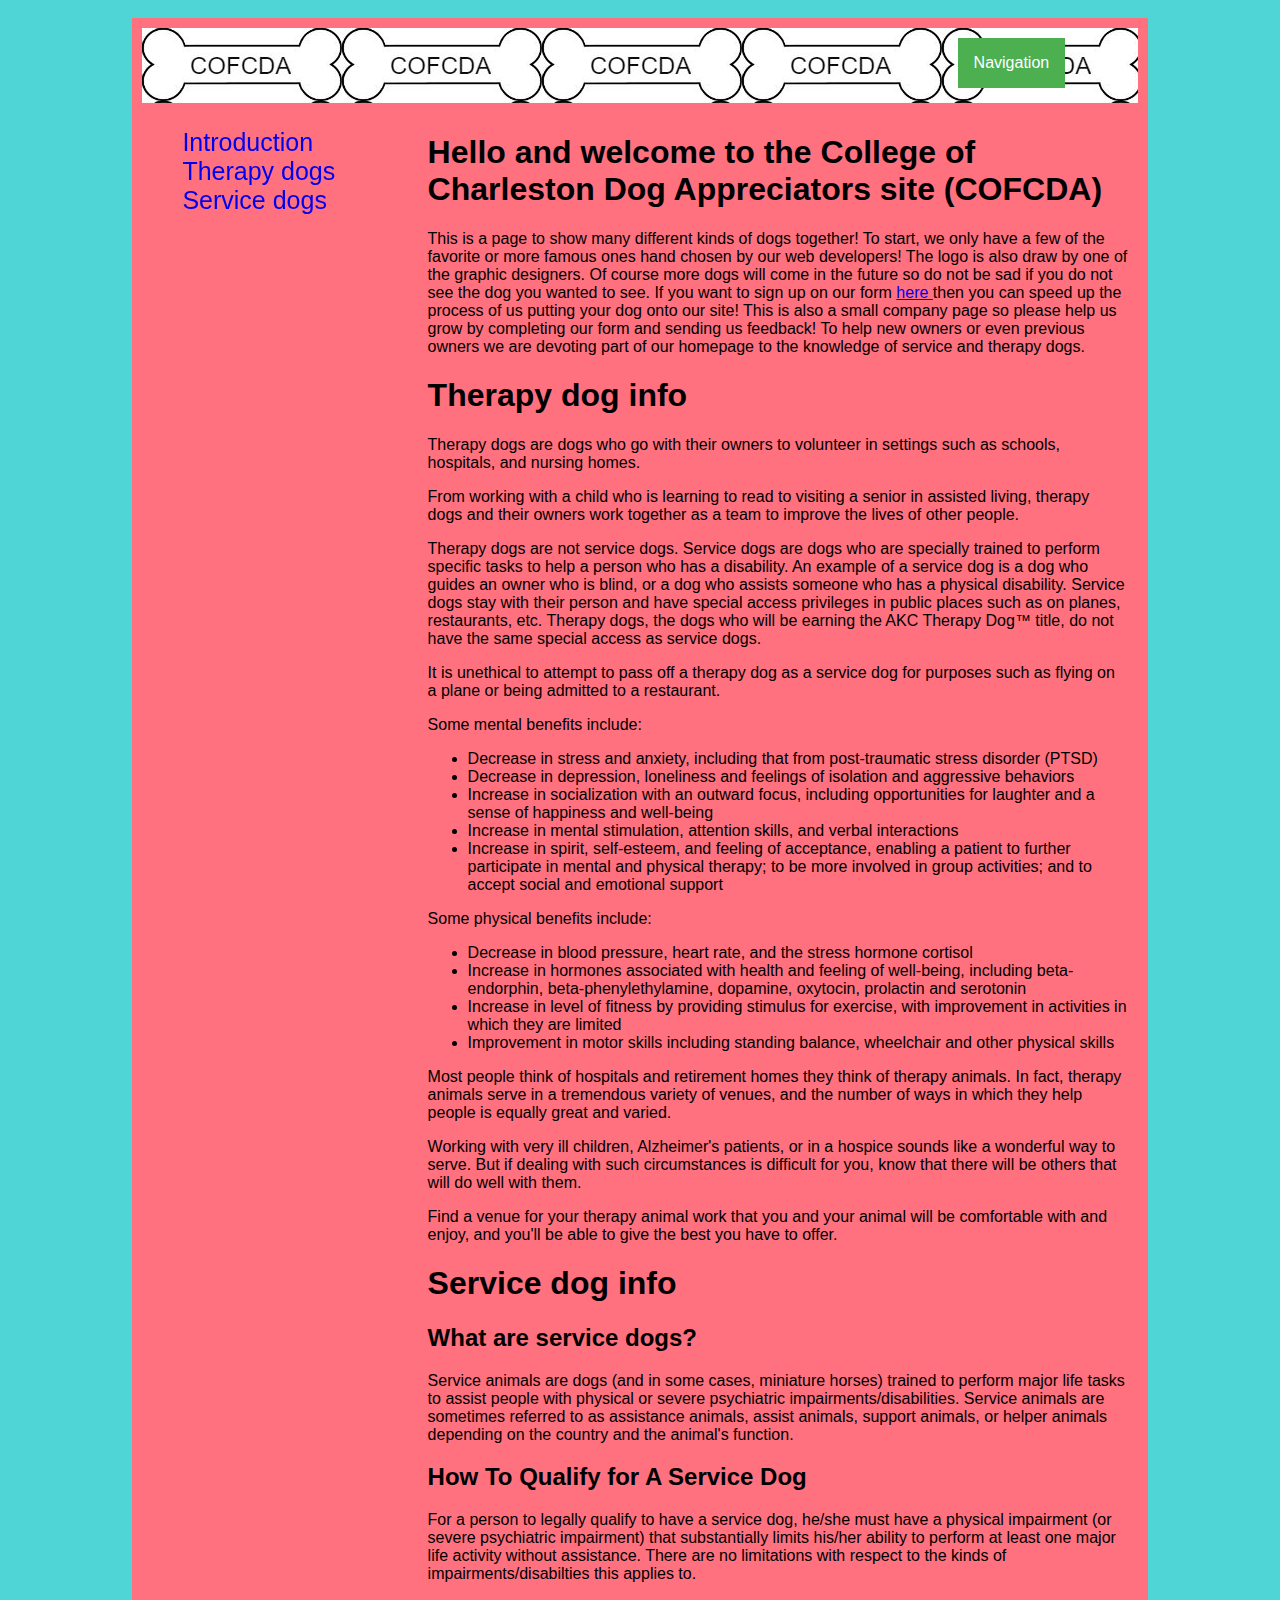
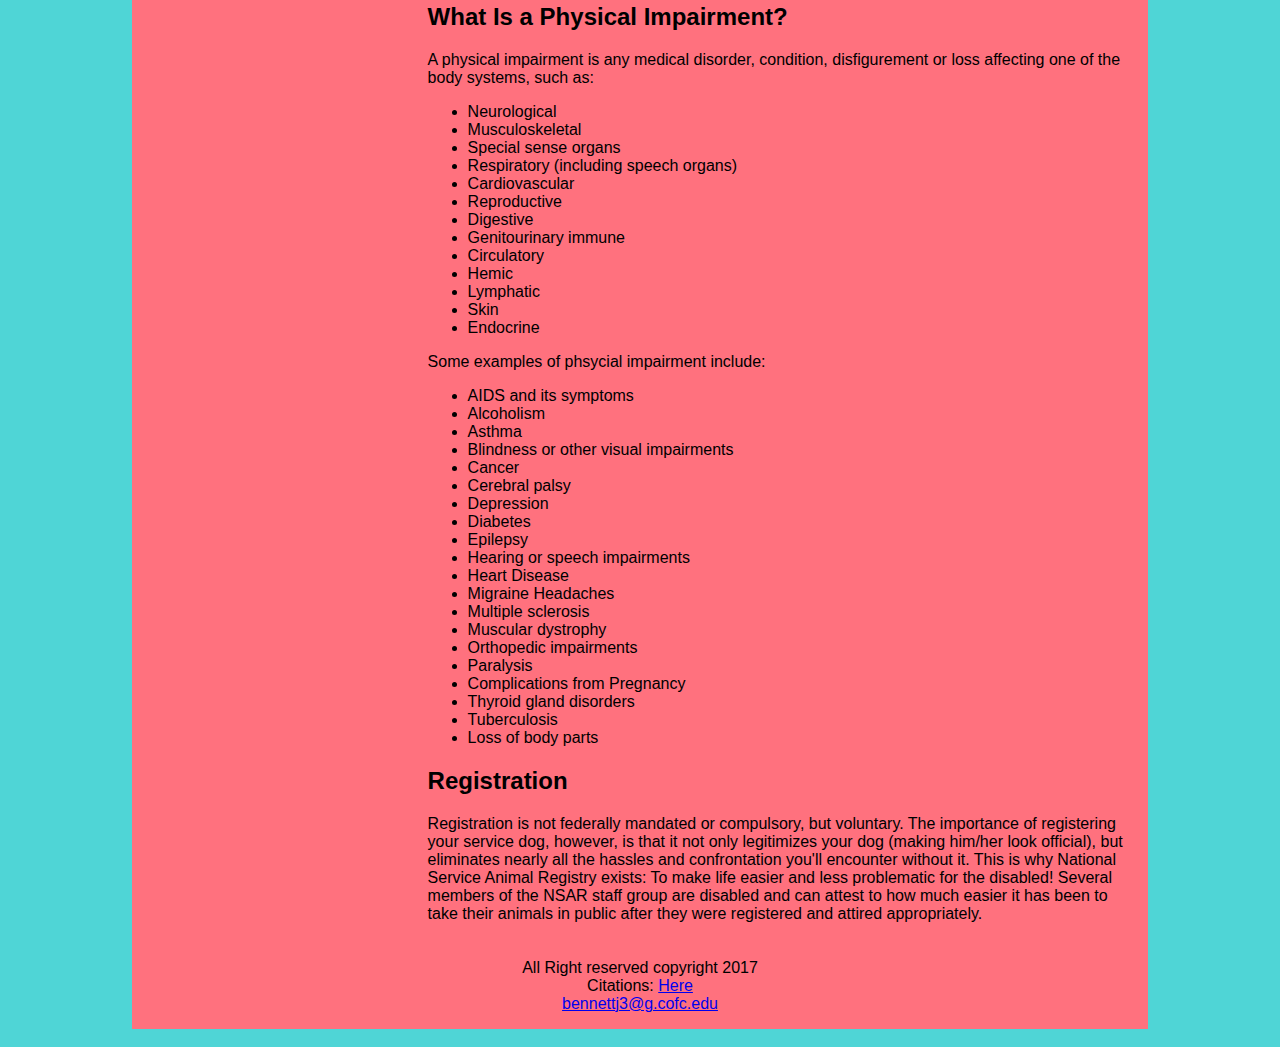
<file: index.html>
<!DOCTYPE html>
<html lang="en">
<head>
<title> Homepage </title>
<meta charset="utf-8">
<meta name="description" content="Various Descriptions of bigger dogs">
<link rel="stylesheet" href="dogProj.css">
</head>
<body>
<div id="indexer">
<header>
	<div id="logo">
	</div>
<nav> 
	<div class="dropdown">
		<button class="dropbtn"> Navigation </button>
			<div class="dropdown-content">
				<div id="home">
					<a href="index.html"> Home </a>
				</div>
				
				<div id="grmShep">
					<a href="grmShep.html"> German shepherds </a>
				</div>
				
				<div id="anatolian">
					<a href="ana.html"> Anatolian Shepherd</a>
				</div>
				
				<div id="greatDane">
					<a href="dane.html"> Great Dane </a>
				</div>

				<div id="husk">
					<a href="husky.html"> Husky </a>
				</div>

				<div id="ausshep">
					<a href="aus.html"> Australian Shepherd </a>
				</div>
				
				<div id="bernese">
					<a href="bernese.html"> Bernese Mountain Dog </a>
				</div>
				
				<a href="subscription.html"> Subscription/Comments page </a>
			</div>
	</div>
</nav>
</header>
<main>
<div id="subMenu">
	<ul>
		<li><a href="#company"> Introduction </a></li>
		<li><a href="#therapy"> Therapy dogs </a></li>
		<li><a href="#service"> Service dogs </a></li>
	</ul>
</div>
<div id="floatCol">
	<div id="company">
	<h1> Hello and welcome to the College of Charleston Dog Appreciators site (COFCDA) </h1>
		<p> This is a page to show many different kinds of dogs together! To start, we only have a few of the favorite or more famous ones hand chosen by our web developers! The logo is also draw by one of the graphic designers.  Of course more dogs will come in the future so do not be sad if you do not see the dog you wanted to see. If you want to sign up on our form <a href="subscription.html"> here </a> then you can speed up the process of us putting your dog onto our site! This is also a small company page so please help us grow by completing our form and sending us feedback! To help new owners or even previous owners we are devoting part of our homepage to the knowledge of service and therapy dogs. </p>
	</div>
	
	<div id="therapy">
		<h1> Therapy dog info </h1>
		<p> Therapy dogs are dogs who go with their owners to volunteer in settings such as schools, hospitals, and nursing homes.</p>

		<p> From working with a child who is learning to read to visiting a senior in assisted living, therapy dogs and their owners work together as a team to improve the lives of other people. </p>

		<p> Therapy dogs are not service dogs. Service dogs are dogs who are specially trained to perform specific tasks to help a person who has a disability. An example of a service dog is a dog who guides an owner who is blind, or a dog who assists someone who has a physical disability. Service dogs stay with their person and have special access privileges in public places such as on planes, restaurants, etc. Therapy dogs, the dogs who will be earning the AKC Therapy Dog™ title, do not have the same special access as service dogs. </p>

		<p> It is unethical to attempt to pass off a therapy dog as a service dog for purposes such as flying on a plane or being admitted to a restaurant. </p>
		
		<p> Some mental benefits include: </p>
			<ul>
				<li> Decrease in stress and anxiety, including that from post-traumatic stress disorder (PTSD)</li>

				 <li> Decrease in depression, loneliness and feelings of isolation and aggressive behaviors </li>

				 <li> Increase in socialization with an outward focus, including opportunities for laughter and a sense of happiness and well-being </li>

				 <li> Increase in mental stimulation, attention skills, and verbal interactions </li>

				 <li> Increase in spirit, self-esteem, and feeling of acceptance, enabling a patient to further participate in mental and physical therapy; to be more involved in group activities; and to accept social and emotional support </li>
			</ul>

		<p> Some physical benefits include: </p>
			<ul>
				 <li> Decrease in blood pressure, heart rate, and the stress hormone cortisol </li>

				 <li> Increase in hormones associated with health and feeling of well-being, including beta-endorphin, beta-phenylethylamine, dopamine, oxytocin, prolactin and serotonin </li>

				 <li> Increase in level of fitness by providing stimulus for exercise, with improvement in activities in which they are limited </li>

				 <li> Improvement in motor skills including standing balance, wheelchair and other physical skills </li>
			</ul>
		<p> Most people think of hospitals and retirement homes they think of therapy animals. In fact, therapy animals serve in a tremendous variety of venues, and the number of ways in which they help people is equally great and varied. </p>

		<p> Working with very ill children, Alzheimer's patients, or in a hospice sounds like a wonderful way to serve. But if dealing with such circumstances is difficult for you, know that there will be others that will do well with them. </p>	

		<p> Find a venue for your therapy animal work that you and your animal will be comfortable with and enjoy, and you'll be able to give the best you have to offer. </p>
	</div>
	
	<div id="service">
		<h1> Service dog info </h1>
			<h2> What are service dogs? </h2>
				<p> Service animals are dogs (and in some cases, miniature horses) trained to perform major life tasks to assist people with physical or severe psychiatric impairments/disabilities. Service animals are sometimes referred to as assistance animals, assist animals, support animals, or helper animals depending on the country and the animal's function. </p>
			<h2> How To Qualify for A Service Dog </h2>
				<p> For a person to legally qualify to have a service dog, he/she must have a physical impairment (or severe psychiatric impairment) that substantially limits his/her ability to perform at least one major life activity without assistance. There are no limitations with respect to the kinds of impairments/disabilties this applies to. </p>
			<h2> What Is a Physical Impairment? </h2>
				<p> A physical impairment is any medical disorder, condition, disfigurement or loss affecting one of the body systems, such as: </p>
					<ul>
						<li> Neurological </li>
						<li> Musculoskeletal </li> 
						<li> Special sense organs </li>
						<li> Respiratory (including speech organs) </li>
						<li> Cardiovascular
						<li> Reproductive 
						<li> Digestive </li> 
						<li> Genitourinary immune </li> 
						<li> Circulatory </li>
						<li> Hemic </li> 
						<li> Lymphatic </li> 
						<li> Skin </li>  
						<li> Endocrine </li>
					</ul>
				<p> Some examples of phsycial impairment include: </p>
					<ul>
						<li> AIDS and its symptoms </li>
						<li> Alcoholism </li>
						<li> Asthma </li>
						<li> Blindness or other visual impairments </li> 
						<li> Cancer </li>
						<li> Cerebral palsy </li>
						<li> Depression </li>
						<li> Diabetes </li>
						<li> Epilepsy </li> 
						<li> Hearing or speech impairments </li> 
						<li> Heart Disease </li> 
						<li> Migraine Headaches </li>
						<li> Multiple sclerosis </li>
						<li> Muscular dystrophy </li> 
						<li> Orthopedic impairments </li> 
						<li>Paralysis </li> 
						<li>Complications from Pregnancy </li>
						<li> Thyroid gland disorders </li> 
						<li> Tuberculosis </li> 
						<li> Loss of body parts </li>
					</ul>
			<h2> Registration </h2>
				<p> Registration is not federally mandated or compulsory, but voluntary. The importance of registering your service dog, however, is that it not only legitimizes your dog (making him/her look official), but eliminates nearly all the hassles and confrontation you'll encounter without it. This is why National Service Animal Registry exists: To make life easier and less problematic for the disabled! Several members of the NSAR staff group are disabled and can attest to how much easier it has been to take their animals in public after they were registered and attired appropriately.</p>
	</div>
</div>
</main>

<footer> All Right reserved copyright 2017 <br>
Citations: <a href="citation.html"> Here </a> <br>
<a href="mailto:bennettj3@g.cofc.edu"> bennettj3@g.cofc.edu </a>
</footer>
</div>
</body>
</html>
</file>
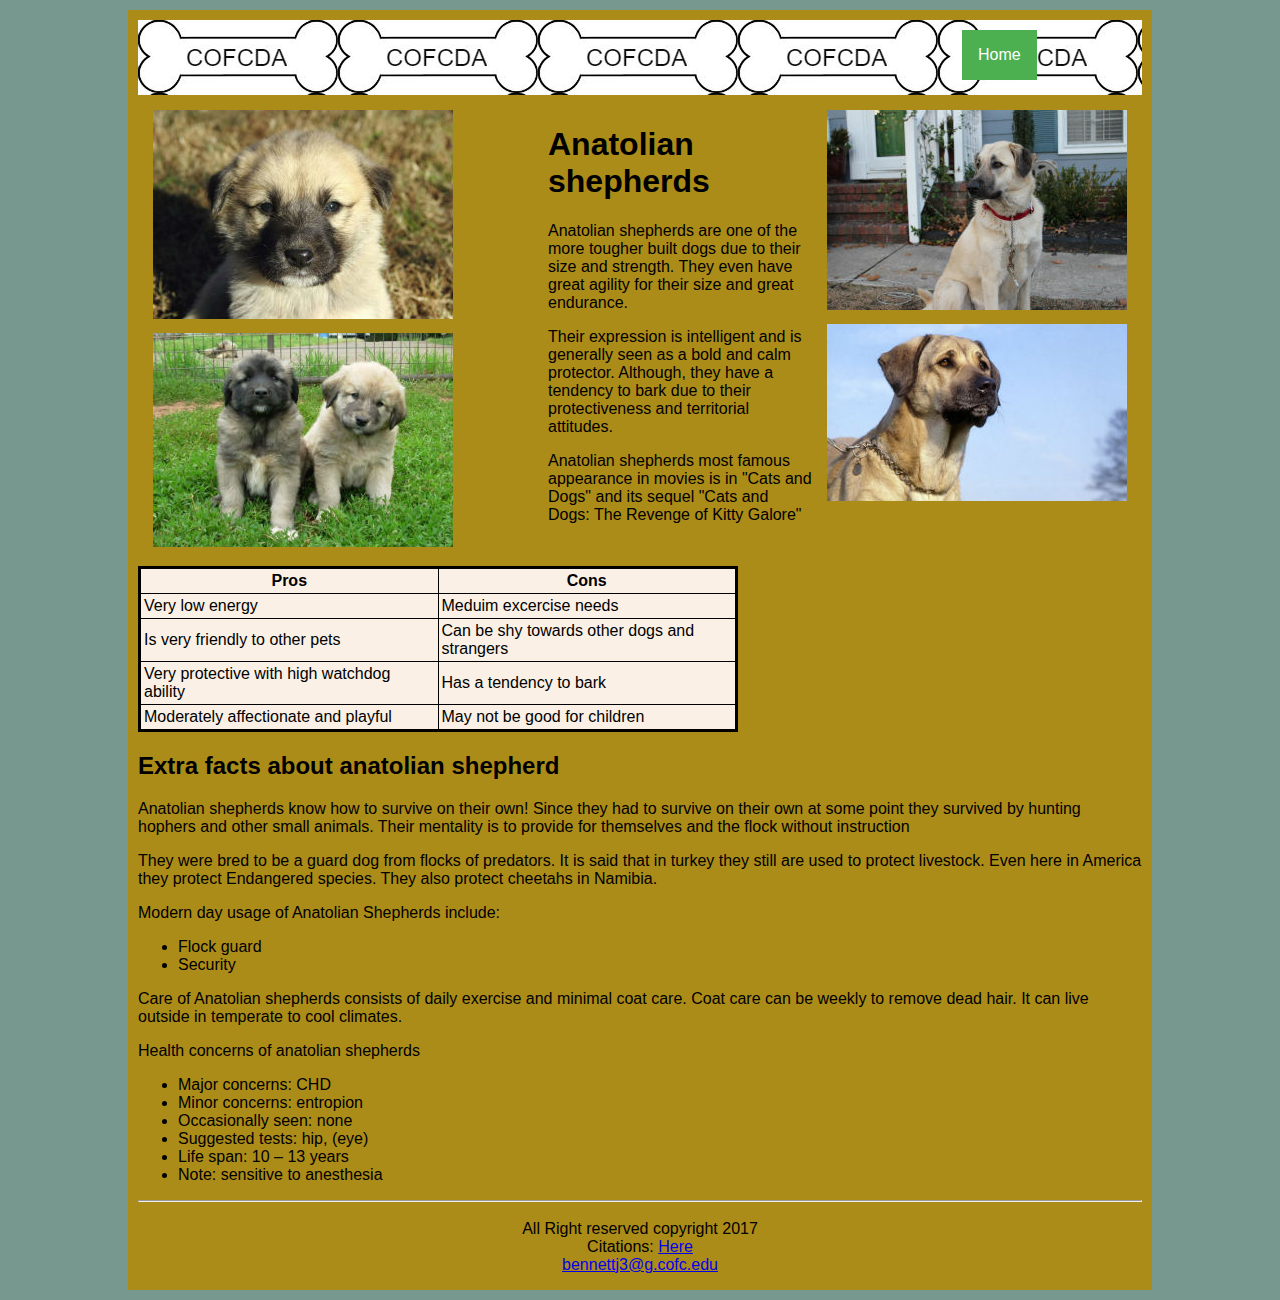
<file: ana.html>
<!DOCTYPE html>
<html lang="en">
<head>
<title> Anatolian Shepherd </title>
<meta charset="utf-8">
<link rel="stylesheet" href="dogProj.css">
</head>
<body id="anabod">
<div id="ana">
<header>
	<div id="logo">
	</div>
<nav> 
	<div class="dropdown">
		<button class="dropbtn"> Home </button>
			<div class="dropdown-content">
				<div id="home">
					<a href="index.html"> Home </a>
				</div>
				
				<div id="grmShep">
					<a href="grmShep.html"> German shepherds </a>
				</div>
				
				<div id="anatolian">
					<a href="ana.html"> Anatolian Shepherd</a>
				</div>
				
				<div id="greatDane">
					<a href="dane.html"> Great Dane </a>
				</div>

				<div id="husk">
					<a href="husky.html"> Husky </a>
				</div>

				<div id="ausshep">
					<a href="aus.html"> Australian Shepherd </a>
				</div>
				
				<div id="bernese">
					<a href="bernese.html"> Bernese Mountain Dog </a>
				</div>
				
				<a href="subscription.html"> Subscription/Comments page </a>
			</div>
	</div>
</nav>
</header>
<main>
<div id="leftCol">
	<a href="http://cdn.akc.org/Marketplace/Breeds/Anatolian_Shepherd_Dog_SERP.jpg" target="_blank">
		<img src="Pictures/anapup1.jpg" alt="First anatolian puppy">
	</a>
	
	<a href="https://s-media-cache-ak0.pinimg.com/736x/99/bf/c8/99bfc82a4ea4c3cee0bbd5625baa83fc.jpg" target="_blank">
		<img src="Pictures/anapup2.jpg" alt="Second anatolian puppy">
	</a>
</div>

<div id="rightCol">
	<a href="https://tythedogguy.com/wp-content/uploads/2015/11/Anatolian-Shepherd-Dog-1024x683.jpg" target="_blank">
		<img src="Pictures/anadog1.jpg" alt="First anatolian shepherd">
	</a>
	
	<a href="https://vetstreet.brightspotcdn.com/dims4/default/36ac057/2147483647/thumbnail/645x380/quality/90/?url=https%3A%2F%2Fvetstreet-brightspot.s3.amazonaws.com%2F05%2Fc61bc0a32d11e087a80050568d634f%2Ffile%2FAnatolian-Shepherd-1-645mk062411.jpg" target="_blank">
		<img src="Pictures/anadog2.jpg" alt="Second anatolian shepherd">
	</a>
</div>

<div id="centerCol">
	<h1> Anatolian shepherds </h1>
		<p> Anatolian shepherds are one of the more tougher built dogs due to their size and strength. They even have great agility for their size and great endurance. </p>
			<p> Their expression is intelligent and is generally seen as a bold and calm protector. Although, they have a tendency to bark due to their protectiveness and territorial attitudes. </p>
				<p> Anatolian shepherds most famous appearance in movies is in "Cats and Dogs" and its sequel "Cats and Dogs: The Revenge of Kitty Galore" </p>
</div>

<table class="ProsAndCons">
	<tr>
		<th> Pros </th>
		<th> Cons </th>
	</tr>
		
	<tr>
		<td> Very low energy </td>
		<td> Meduim excercise needs </td>
	</tr>
	
	<tr>
		<td> Is very friendly to other pets </td>
		<td> Can be shy towards other dogs and strangers </td>
	</tr>
	
	<tr>
		<td> Very protective with high watchdog ability </td>
		<td> Has a tendency to bark </td>
	</tr>
	
	<tr>
		<td> Moderately affectionate and playful </td>
		<td> May not be good for children </td>
	</tr>
</table>

<h2> Extra facts about anatolian shepherd </h2>
	<p> Anatolian shepherds know how to survive on their own! Since they had to survive on their own at some point they survived by hunting hophers and other small animals. Their mentality is to provide for themselves and the flock without instruction </p>
	
	<p> They were bred to be a guard dog from flocks of predators. It is said that in turkey they still are used to protect livestock. Even here in America they protect Endangered species. They also protect cheetahs in Namibia. </p>
	
	<p> Modern day usage of Anatolian Shepherds include: </p>
		<ul>
			<li> Flock guard </li>
			<li> Security </li>
		</ul>
	
	<p> Care of Anatolian shepherds consists of daily exercise and minimal coat care. Coat care can be weekly to remove dead hair. It can live outside in temperate to cool climates. </p>
	
	<p> Health concerns of anatolian shepherds</p>
		<ul>
			<li> Major concerns: CHD </li>
			<li> Minor concerns: entropion </li>
			<li> Occasionally seen: none </li>
			<li> Suggested tests: hip, (eye) </li>
			<li> Life span: 10 – 13 years </li>
			<li> Note: sensitive to anesthesia </li>
		</ul>
</main>
<hr>
<footer> All Right reserved copyright 2017 <br>
Citations: <a href="citation.html"> Here</a> <br>
<a href="mailto:bennettj3@g.cofc.edu"> bennettj3@g.cofc.edu </a>
</footer>
</div>
</body>
</html>
</file>
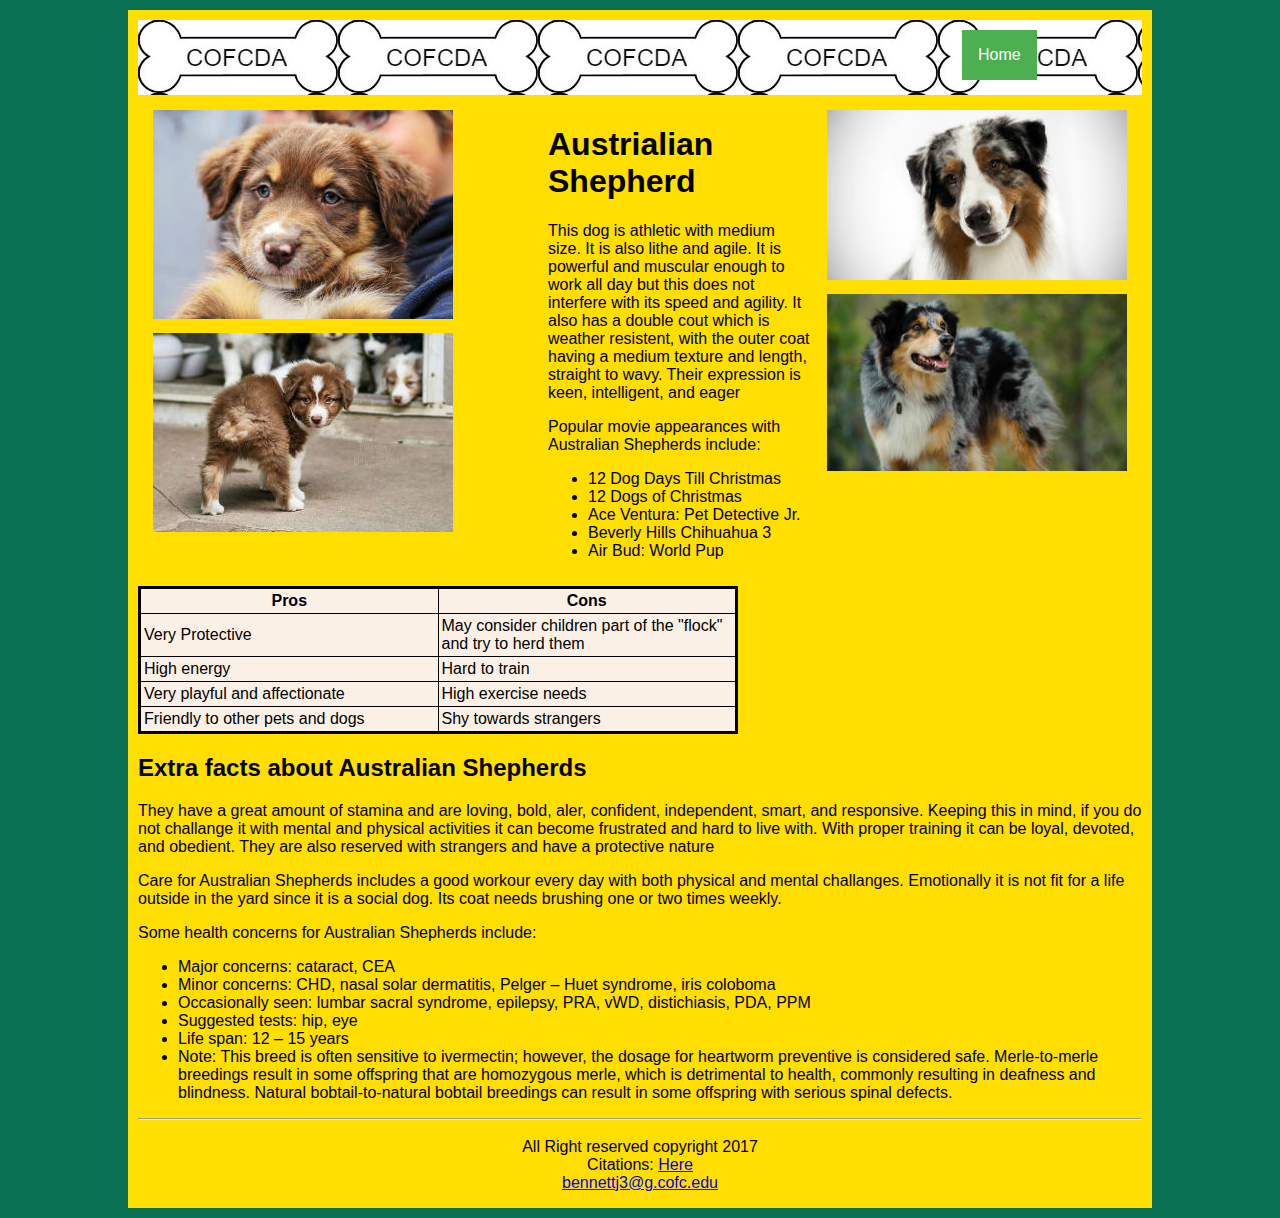
<file: aus.html>
<!DOCTYPE html>
<html lang="en">
<head>
<title> Australian Shepherd </title>
<meta charset="utf-8">
<link rel="stylesheet" href="dogProj.css">
</head>
<body id="ausbod">
<div id="auscom">
<header>
	<div id="logo">
	</div>
<nav> 
	<div class="dropdown">
		<button class="dropbtn"> Home </button>
			<div class="dropdown-content">
				<div id="home">
					<a href="index.html"> Home </a>
				</div>
				
				<div id="grmShep">
					<a href="grmShep.html"> German shepherds </a>
				</div>
				
				<div id="anatolian">
					<a href="ana.html"> Anatolian Shepherd</a>
				</div>
				
				<div id="greatDane">
					<a href="dane.html"> Great Dane </a>
				</div>

				<div id="husk">
					<a href="husky.html"> Husky </a>
				</div>

				<div id="ausshep">
					<a href="aus.html"> Australian Shepherd </a>
				</div>
				
				<div id="bernese">
					<a href="bernese.html"> Bernese Mountain Dog </a>
				</div>
				
				<a href="subscription.html"> Subscription/Comments page </a>
			</div>
	</div>
</nav>
</header>
<main>

<div id="leftCol">
	<a href="http://cdn.akc.org/Marketplace/Breeds/Australian_Shepherd_SERP.jpg" target="_blank">
		<img src="Pictures/auspup1.jpg" alt="cute aus puppy">
	</a>
	
	<a href="https://img.buzzfeed.com/buzzfeed-static/static/2016-11/17/13/campaign_images/buzzfeed-prod-web06/17-reasons-australian-shepherds-are-the-worlds-be-2-29679-1479406891-0_dblbig.jpg" target="_blank">
		<img src="Pictures/auspup2.jpg" alt="second cute aus puppy">
	</a>
</div>

<div id="rightCol">
	<a href="http://static.ddmcdn.com/en-us/apl/breedselector/images/breed-selector/dogs/breeds/australian-shepherd_02_lg.jpg" target="_blank">
		<img src="Pictures/ausdog1.jpg" alt="cute adult aus">
	</a>
	
	<a href="https://vetstreet.brightspotcdn.com/dims4/default/d5e8451/2147483647/thumbnail/645x380/quality/90/?url=https%3A%2F%2Fvetstreet-brightspot.s3.amazonaws.com%2F6b%2F4a%2F95942b2b42269144fc87f33bd93e%2Faustralian-shepherd-ap-kfqkvx-645-x-380.jpg" target="_blank">
		<img src="Pictures/ausdog2.jpg" alt="second adult aus">
	</a>
</div>
<div id="centerCol">
	<h1> Austrialian Shepherd </h1>
		<p> This dog is athletic with medium size. It is also lithe and agile. It is powerful and muscular enough to work all day but this does not interfere with its speed and agility. It also has a double cout which is weather resistent, with the outer coat having a medium texture and length, straight to wavy. Their expression is keen, intelligent, and eager </p>
		
		<p> Popular movie appearances with Australian Shepherds include: </p>
			<ul>
				<li> 12 Dog Days Till Christmas </li>
				<li> 12 Dogs of Christmas </li>
				<li> Ace Ventura: Pet Detective Jr.</li>
				<li> Beverly Hills Chihuahua 3 </li>
				<li> Air Bud: World Pup </li>
			</ul>
</div>
<table class="ProsAndCons">
	<tr>
		<th> Pros </th>
		<th> Cons </th>
	</tr>
		
	<tr>
		<td> Very Protective </td>
		<td> May consider children part of the "flock" and try to herd them </td>
	</tr>
	
	<tr>
		<td> High energy </td>
		<td> Hard to train </td>
	</tr>
	
	<tr>
		<td> Very playful and affectionate </td>
		<td> High exercise needs </td>
	</tr>
	
	<tr>
		<td> Friendly to other pets and dogs </td>
		<td> Shy towards strangers </td>
	</tr>
</table>

<h2> Extra facts about Australian Shepherds </h2>
	<p> They have a great amount of stamina and are loving, bold, aler, confident, independent, smart, and responsive. Keeping this in mind, if you do not challange it with mental and physical activities it can become frustrated and hard to live with. With proper training it can be loyal, devoted, and obedient. They are also reserved with strangers and have a protective nature </p>
	
	<p> Care for Australian Shepherds includes a good workour every day with both physical and mental challanges. Emotionally it is not fit for a life outside in the yard since it is a social dog. Its coat needs brushing one or two times weekly. </p>

	<p> Some health concerns for Australian Shepherds include: </p>
		<ul>
			<li>  Major concerns: cataract, CEA </li>
			<li> Minor concerns: CHD, nasal solar dermatitis, Pelger – Huet syndrome, iris coloboma </li>
			<li> Occasionally seen: lumbar sacral syndrome, epilepsy, PRA, vWD, distichiasis, PDA, PPM </li>
			<li> Suggested tests: hip, eye </li>
			<li> Life span: 12 – 15 years </li>
			<li> Note: This breed is often sensitive to ivermectin; however, the dosage for heartworm preventive is considered safe. Merle-to-merle breedings result in some offspring that are homozygous merle, which is detrimental to health, commonly resulting in deafness and blindness. Natural bobtail-to-natural bobtail breedings can result in some offspring with serious spinal defects. </li>
		</ul>
</main>
<hr>
<footer> All Right reserved copyright 2017 <br>
Citations: <a href="citation.html"> Here </a> <br>
<a href="mailto:bennettj3@g.cofc.edu"> bennettj3@g.cofc.edu </a>
</footer>
</div>
</body>
</html>
</file>
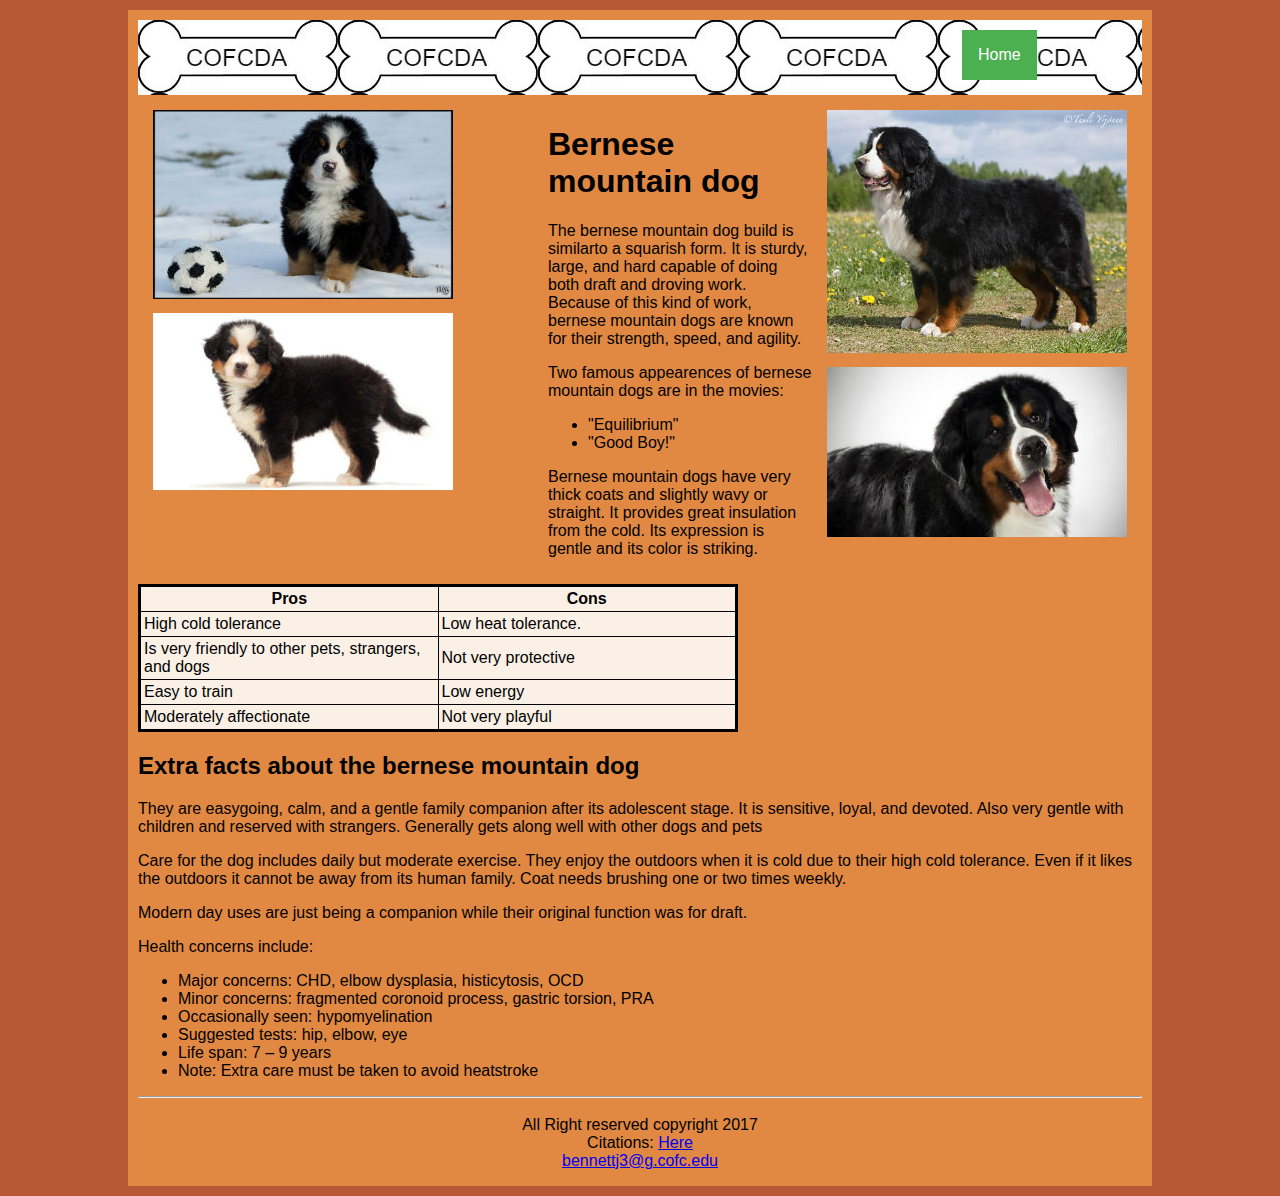
<file: bernese.html>
<!DOCTYPE html>
<html lang="en">
<head>
<title> Bernese Mountain Dog </title>
<meta charset="utf-8">
<link rel="stylesheet" href="dogProj.css">
</head>
<body id="bernbod">
<div id="berncom">
<header>
	<div id="logo">
	</div>
<nav> 
	<div class="dropdown">
		<button class="dropbtn"> Home </button>
			<div class="dropdown-content">
				<div id="home">
					<a href="index.html"> Home </a>
				</div>
				
				<div id="grmShep">
					<a href="grmShep.html"> German shepherds </a>
				</div>
				
				<div id="anatolian">
					<a href="ana.html"> Anatolian Shepherd</a>
				</div>
				
				<div id="greatDane">
					<a href="dane.html"> Great Dane </a>
				</div>

				<div id="husk">
					<a href="husky.html"> Husky </a>
				</div>

				<div id="ausshep">
					<a href="aus.html"> Australian Shepherd </a>
				</div>
				
				<div id="bernese">
					<a href="bernese.html"> Bernese Mountain Dog </a>
				</div>
				
				<a href="subscription.html"> Subscription/Comments page </a>
			</div>
	</div>
</nav>
</header>
<main>
<div id="leftCol">
	<a href="http://bernerwise.com/wp-content/uploads/2014/12/puppystoryfinal.jpg" target="_blank">
		<img src="Pictures/bernpup1.jpg" alt="Tiny bern puppy one">
	</a>
	
	<a href="https://vetstreet.brightspotcdn.com/dims4/default/2b2419f/2147483647/crop/0x0%2B0%2B0/resize/645x380/quality/90/?url=https%3A%2F%2Fvetstreet-brightspot.s3.amazonaws.com%2F14%2F4135309e8d11e0a2380050568d634f%2Ffile%2Fbernese-mountain-dog-5-645mk062411.jpg" target="_blank">
		<img src="Pictures/bernpup2.jpg" alt="Second tiny bern puppy">
	</a>
</div>

<div id="rightCol">
	<a href="https://s-media-cache-ak0.pinimg.com/736x/30/5f/3b/305f3b197cda0671ace7077b6568e05d.jpg" target="_blank">
		<img src="Pictures/berndog1.jpg" alt="Big bernese one">
	</a>

	<a href="https://s-media-cache-ak0.pinimg.com/originals/2c/25/7e/2c257ed29b4780f661f6698bb089236c.jpg" target="_blank">
		<img src="Pictures/berndog2.jpg" alt="Second big bernese">
	</a>
</div>

<div id="centerCol">
		<h1> Bernese mountain dog </h1>
			<p> The bernese mountain dog build is similarto a squarish form. It is sturdy, large, and hard capable of doing both draft and droving work. Because of this kind of work, bernese mountain dogs are known for their strength, speed, and agility. </p>
				<p> Two famous appearences of bernese mountain dogs are in the movies: </p>
					<ul>
						<li> "Equilibrium" </li>
						<li> "Good Boy!" </li>
					</ul>
					
					<p> Bernese mountain dogs have very thick coats and slightly wavy or straight. It provides great insulation from the cold. Its expression is gentle and its color is striking. </p>


</div>

<table class="ProsAndCons">
	<tr>
		<th> Pros </th>
		<th> Cons </th>
	</tr>
		
	<tr>
		<td> High cold tolerance </td>
		<td> Low heat tolerance. </td>
	</tr>
	
	<tr>
		<td> Is very friendly to other pets, strangers, and dogs </td>
		<td> Not very protective </td>
	</tr>
	
	<tr>
		<td> Easy to train </td>
		<td> Low energy </td>
	</tr>
	
	<tr>
		<td> Moderately affectionate </td>
		<td> Not very playful </td>
	</tr>
</table>
<h2> Extra facts about the bernese mountain dog </h2>
	<p> They are easygoing, calm, and a gentle family companion after its adolescent stage. It is sensitive, loyal, and devoted. Also very gentle with children and reserved with strangers. Generally gets along well with other dogs and pets </p>
	
	<p> Care for the dog includes daily but moderate exercise. They enjoy the outdoors when it is cold due to their high cold tolerance. Even if it likes the outdoors it cannot be away from its human family. Coat needs brushing one or two times weekly. </p>
	
	<p> Modern day uses are just being a companion while their original function was for draft. </p>
	<p> Health concerns include: </p>
		<ul>
			<li> Major concerns: CHD, elbow dysplasia, histicytosis, OCD </li> 
			<li> Minor concerns: fragmented coronoid process, gastric torsion, PRA </li>
			<li> Occasionally seen: hypomyelination </li>
			<li> Suggested tests: hip, elbow, eye </li> 
			<li> Life span: 7 – 9 years </li>
			<li> Note: Extra care must be taken to avoid heatstroke </li>
		</ul>
</main>
<hr>
<footer> All Right reserved copyright 2017 <br>
Citations: <a href="citation.html"> Here </a> <br>
<a href="mailto:bennettj3@g.cofc.edu"> bennettj3@g.cofc.edu </a>
</footer>
</div>
</body>
</html>
</file>
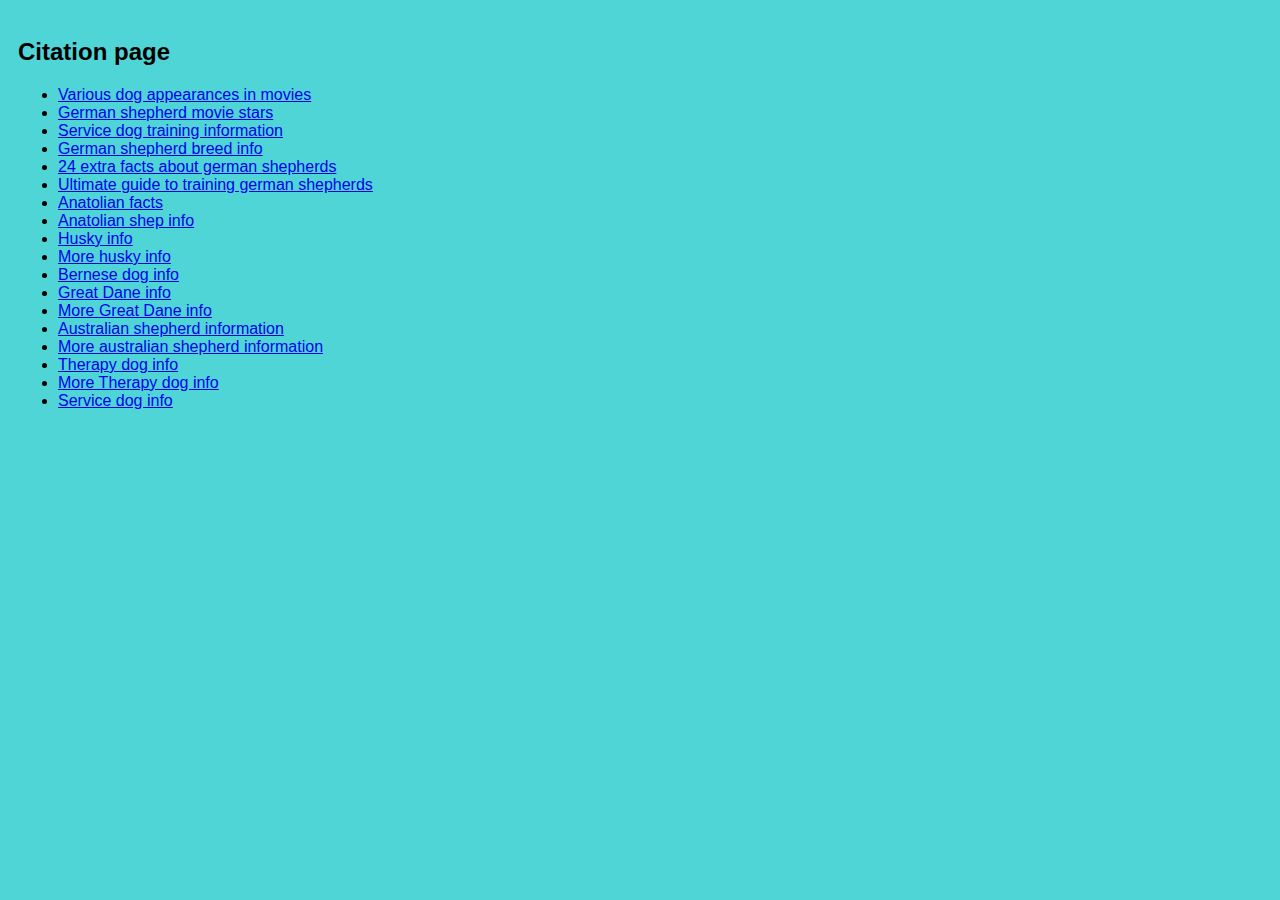
<file: citation.html>
<!DOCTYPE html>
<html lang="en">
<head>
<title> Citation page </title>
<meta charset="utf-8">
<link rel="stylesheet" href="dogProj.css">
</head>
<body>
<main>
<h2> Citation page </h2>
	<ul>
		<li><a href="http://www.reeldogs.com/movie-lists/" target="_blank"> Various dog appearances in movies </a></li>
		
		<li><a href="https://germanshepherd101.com/movies-featuring-german-shepherds/" target="_blank"> German shepherd movie stars </a></li>
		
		<li><a href="https://www.masterdog-training.com/training-a-dog/special/k9-police-dog-training/" target="_blank"> Service dog training information </a></li>
		
		<li><a href="http://www.animalplanet.com/breed-selector/dog-breeds/herding/german-shepherd-dog.html?_ga=1.233812830.1736683999.1482456733" target="_blank"> German shepherd breed info </a></li>
		
		<li><a href="https://germanshepherd101.com/german-shepherd-facts/" target="_blank"> 24 extra facts about german shepherds </a></li>
		
		<li><a href="https://germanshepherd101.com/german-shepherd-training/" target="_blank"> Ultimate guide to training german shepherds </a></li>
		
		<li><a href="http://www.akc.org/content/entertainment/articles/8-facts-about-the-anatolian-shepherd-dog/" target="_blank"> Anatolian facts </a> </li>
		
		<li><a href="http://www.animalplanet.com/breed-selector/dog-breeds/working/anatolian-shepherd.html?_ga=1.32880382.1736683999.1482456733" target="_blank"> Anatolian shep info </a></li>
		
		<li><a href="http://dogs.petbreeds.com/l/142/Siberian-Husky" target="_blank"> Husky info </a></li>
		
		<li><a href="http://www.animalplanet.com/breed-selector/dog-breeds/working/siberian-husky.html?_ga=1.175626722.1736683999.1482456733" target="_blank"> More husky info </a></li>
		
		<li><a href="http://www.animalplanet.com/breed-selector/dog-breeds/working/bernese-mountain-dog.html?_ga=1.204378704.1736683999.1482456733" target="_blank"> Bernese dog info </a></li>
		
		<li><a href="http://www.animalplanet.com/breed-selector/dog-breeds/working/great-dane.html?_ga=1.233812830.1736683999.1482456733" target="_blank"> Great Dane info </a></li>
		
		<li><a href="http://www.dogguide.net/blog/2008/01/10-surprising-facts-about-the-great-dane/" target="_blank"> More Great Dane info </a></li>
		
		<li><a href="http://www.reeldogs.com/australian-shepherd/" target="_blank"> Australian shepherd information </a></li>
		
		<li><a href="http://www.animalplanet.com/breed-selector/dog-breeds/herding/australian-shepherd.html?_ga=1.209174226.1736683999.1482456733" target="_blank"> More australian shepherd information </a></li>
		
		<li><a href="http://www.akc.org/dog-owners/training/akc-therapy-dog-program/" target="_blank"> Therapy dog info </a></li>
		
		<li><a href="http://www.therapydoginfo.net/"> More Therapy dog info </a></li>
		
		<li><a href="https://www.nsarco.com/service-animal-info.html"> Service dog info </a></li>
	</ul>
</main>
<footer>
</footer>
</body>
</html>
</file>
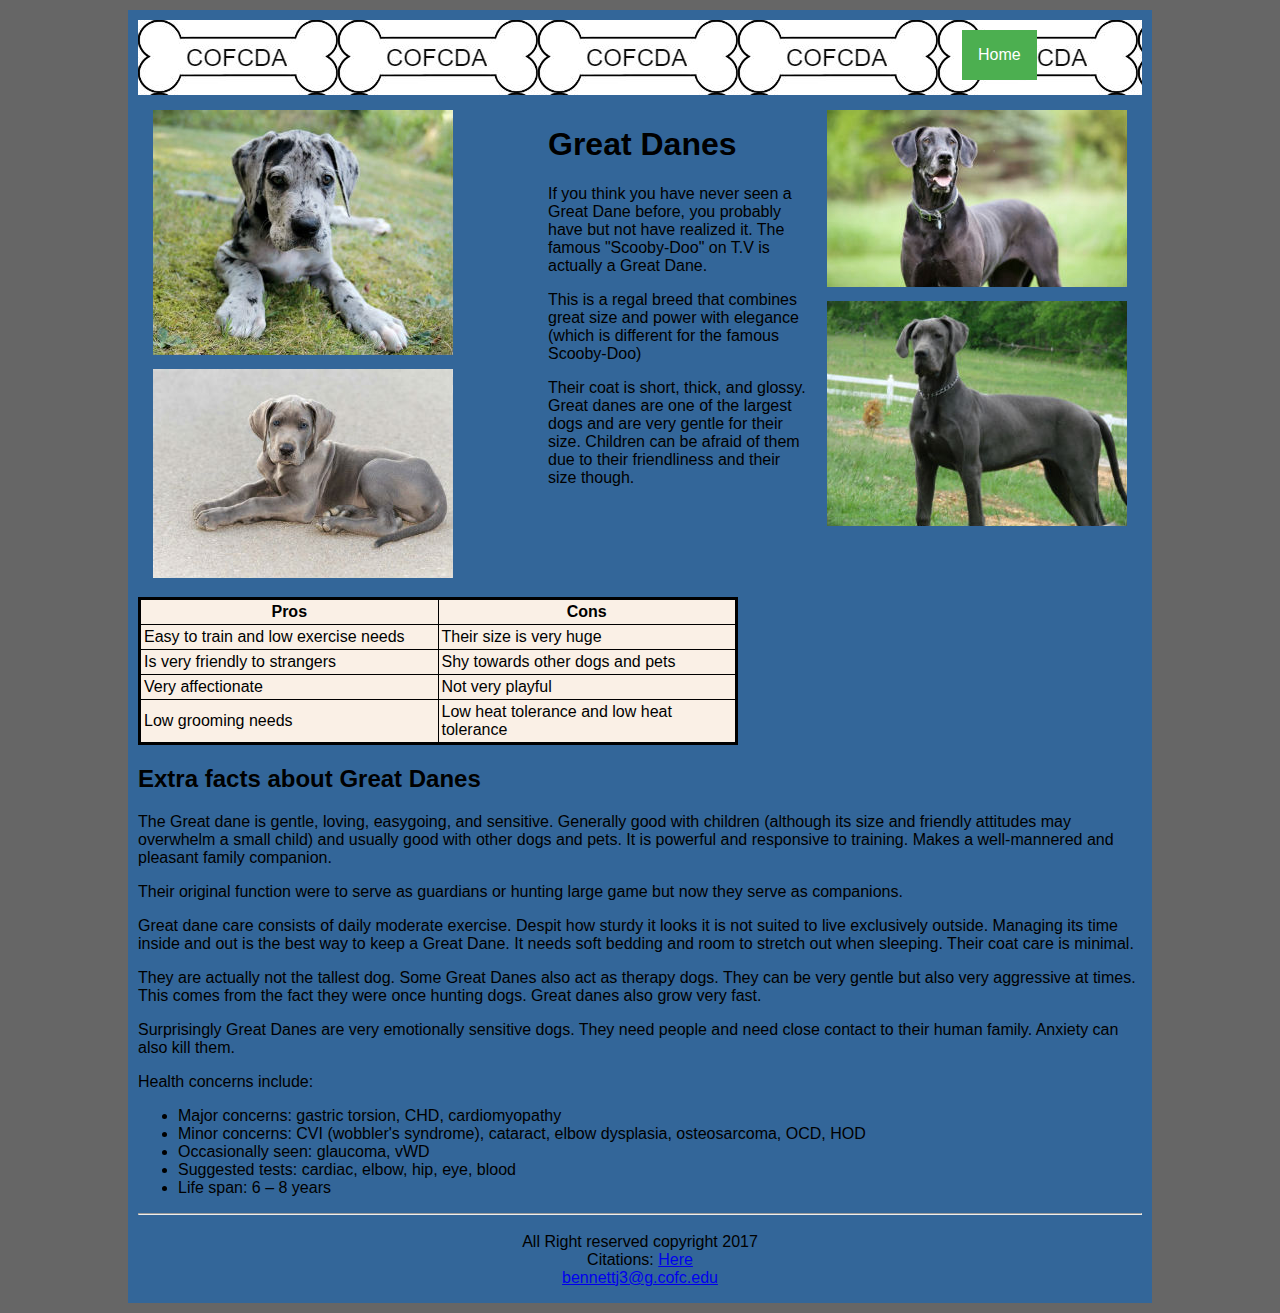
<file: dane.html>
<!DOCTYPE html>
<html lang="en">
<head>
<title> Great Dane </title>
<meta charset="utf-8">
<link rel="stylesheet" href="dogProj.css">
</head>
<body id="danebod">
<div id="danecom">
<header>
	<div id="logo">
	</div>
<nav> 
	<div class="dropdown">
		<button class="dropbtn"> Home </button>
			<div class="dropdown-content">
				<div id="home">
					<a href="index.html"> Home </a>
				</div>
				
				<div id="grmShep">
					<a href="grmShep.html"> German shepherds </a>
				</div>
				
				<div id="anatolian">
					<a href="ana.html"> Anatolian Shepherd</a>
				</div>
				
				<div id="greatDane">
					<a href="dane.html"> Great Dane </a>
				</div>

				<div id="husk">
					<a href="husky.html"> Husky </a>
				</div>

				<div id="ausshep">
					<a href="aus.html"> Australian Shepherd </a>
				</div>
				
				<div id="bernese">
					<a href="bernese.html"> Bernese Mountain Dog </a>
				</div>
				
				<a href="subscription.html"> Subscription/Comments page </a>
			</div>
	</div>
</nav>
</header>
<main>
<div id="leftCol">
	<a href="http://25.media.tumblr.com/tumblr_m0lttyAZwZ1r8ctu1o1_500.jpg" target="_blank">
		<img src="Pictures/danepup1.jpg" alt="Small dane one">
	</a>
	
	<a href="http://cdn.akc.org/Marketplace/Breeds/Great_Dane_SERP.jpg" target="_blank">
		<img src="Pictures/danepup2.jpg" alt="Small dane two">
	</a>
</div>

<div id="rightCol">
	<a href="https://vetstreet.brightspotcdn.com/dims4/default/ee6ccde/2147483647/thumbnail/645x380/quality/90/?url=https%3A%2F%2Fvetstreet-brightspot.s3.amazonaws.com%2F5b%2F52%2F49deed4f440ea965d0ff16fca655%2Fgreat-dane-AP-PFYPXJ-645sm12913.jpg" target="_blank">
		<img src="Pictures/danedog1.jpg" alt="Big dane">
	</a>
	
	<a href="https://s-media-cache-ak0.pinimg.com/originals/e1/3b/ce/e13bce39494e8f224b6210768ab65c79.jpg" target="_blank">
		<img src="Pictures/danedog2.jpg" alt="Second big dane">
	</a>
</div>

<div id="centerCol">
	<h1> Great Danes </h1>
		<p> If you think you have never seen a Great Dane before, you probably have but not have realized it. The famous "Scooby-Doo" on T.V is actually a Great Dane. </p>
		
		<p> This is a regal breed that combines great size and power with elegance (which is different for the famous Scooby-Doo) </p>
		
		<p> Their coat is short, thick, and glossy. Great danes are one of the largest dogs and are very gentle for their size. Children can be afraid of them due to their friendliness and their size though. </p>
</div>

<table class="ProsAndCons">
	<tr>
		<th> Pros </th>
		<th> Cons </th>
	</tr>
		
	<tr>
		<td> Easy to train and low exercise needs </td>
		<td> Their size is very huge </td>
	</tr>
	
	<tr>
		<td> Is very friendly to strangers </td>
		<td> Shy towards other dogs and pets </td>
	</tr>
	
	<tr>
		<td> Very affectionate </td>
		<td> Not very playful </td>
	</tr>
	
	<tr>
		<td> Low grooming needs </td>
		<td> Low heat tolerance and low heat tolerance</td>
	</tr>
</table>

<h2> Extra facts about Great Danes </h2>
	<p> The Great dane is gentle, loving, easygoing, and sensitive. Generally good with children (although its size and friendly attitudes may overwhelm a small child) and usually good with other dogs and pets. It is powerful and responsive to training. Makes a well-mannered and pleasant family companion. </p>
	
	<p> Their original function were to serve as guardians or hunting large game but now they serve as companions.</p>
	
	<p> Great dane care consists of daily moderate exercise. Despit how sturdy it looks it is not suited to live exclusively outside. Managing its time inside and out is the best way to keep a Great Dane. It needs soft bedding and room to stretch out when sleeping. Their coat care is minimal. </p>
	
	<p> They are actually not the tallest dog. Some Great Danes also act as therapy dogs. They can be very gentle but also very aggressive at times. This comes from the fact they were once hunting dogs. Great danes also grow very fast. </p>
	
	<p> Surprisingly Great Danes are very emotionally sensitive dogs. They need people and need close contact to their human family. Anxiety can also kill them. </p>
	
	<p> Health concerns include: </p>
		<ul>
			<li> Major concerns: gastric torsion, CHD, cardiomyopathy </li>
			<li> Minor concerns: CVI (wobbler's syndrome), cataract, elbow dysplasia, osteosarcoma, OCD, HOD </li> 
			<li> Occasionally seen: glaucoma, vWD </li>
			<li> Suggested tests: cardiac, elbow, hip, eye, blood </li>
			<li> Life span: 6 – 8 years </li>
		</ul>
</main>
<hr>
<footer> All Right reserved copyright 2017 <br>
Citations: <a href="citation.html"> Here </a> <br>
<a href="mailto:bennettj3@g.cofc.edu"> bennettj3@g.cofc.edu </a>
</footer>
</div>
</body>
</html>
</file>
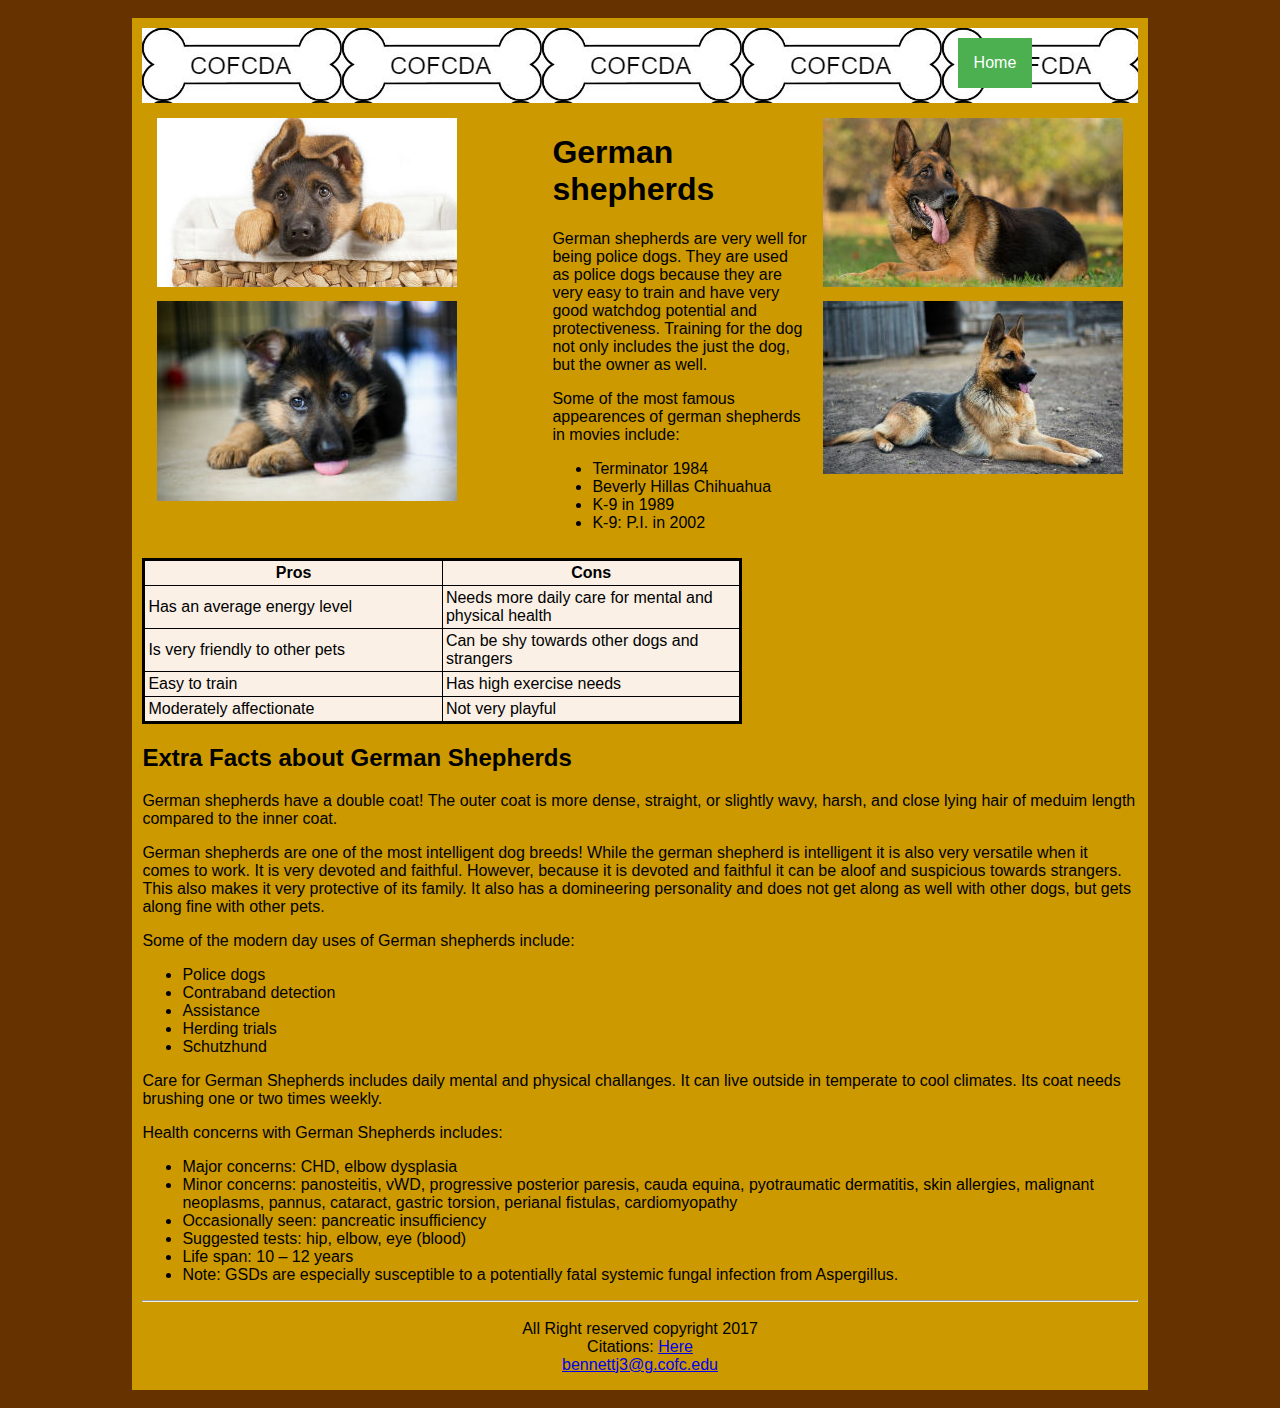
<file: grmShep.html>
<!DOCTYPE html>
<html lang="en">
<head>
<title> German Shepherd </title>
<meta charset="utf-8">
<link rel="stylesheet" href="dogProj.css">
</head>
<body id="brond">
<div id="wrapper">
<header>
	<div id="logo">
	</div>
<nav> 
	<div class="dropdown">
		<button class="dropbtn"> Home </button>
			<div class="dropdown-content">
				<div id="home">
					<a href="index.html"> Home </a>
				</div>
				
				<div id="grmShep">
					<a href="grmShep.html"> German shepherds </a>
				</div>
				
				<div id="anatolian">
					<a href="ana.html"> Anatolian Shepherd</a>
				</div>
				
				<div id="greatDane">
					<a href="dane.html"> Great Dane </a>
				</div>

				<div id="husk">
					<a href="husky.html"> Husky </a>
				</div>

				<div id="ausshep">
					<a href="aus.html"> Australian Shepherd </a>
				</div>
				
				<div id="bernese">
					<a href="bernese.html"> Bernese Mountain Dog </a>
				</div>
				
				<a href="subscription.html"> Subscription/Comments page </a>
			</div>
	</div>
</nav>
</header>
<main>

<div id="leftCol">
	<a href="http://1tmva93zq8992j6u1k3sdwm2.wpengine.netdna-cdn.com/wp-content/uploads/2016/05/gsdrecue-06.jpg" target="_blank">
		<img src="Pictures/cute1.jpg" alt="Cute German Shepherd">
	</a>

	<a href="https://i.ytimg.com/vi/oGoPUw0YBAg/maxresdefault.jpg" target="_blank">
		<img src="Pictures/cute2.jpg" alt="Cute German Shepherd Puppy">
	</a>

</div>

<div id="rightCol">
	<a href="https://www.ucdavis.edu/sites/default/files/images/article/german_shepherd_dog_getty.jpg" target="_blank">
		<img src="Pictures/big1.jpg" alt="Big German shepherd">
	</a>

	<a href="http://germanshepherdcountry.com/wp-content/uploads/2016/11/German-Shepherd-Standard-Coat-GSC-1000x575-1-1-1-1.jpg" target="_blank">
		<img src="Pictures/big2.jpg" alt="Adult German Shepherd">
	</a>
	
</div>
<div id="centerCol">
<h1> German shepherds </h1>
<p> German shepherds are very well for being police dogs. They are used as police dogs because they are very easy to train and have very good watchdog potential and protectiveness. Training for the dog not only includes the just the dog, but the owner as well. </p>
<p> Some of the most famous appearences of german shepherds in movies include: </p>
	<ul>
		<li> Terminator 1984 </li>
		<li> Beverly Hillas Chihuahua </li>
		<li> K-9 in 1989 </li>
		<li> K-9: P.I. in 2002 </li>
	</ul>
</div>
	
<table class="ProsAndCons">
	<tr>
		<th> Pros </th>
		<th> Cons </th>
	</tr>
		
	<tr>
		<td> Has an average energy level </td>
		<td> Needs more daily care for mental and physical health </td>
	</tr>
	
	<tr>
		<td> Is very friendly to other pets </td>
		<td> Can be shy towards other dogs and strangers </td>
	</tr>
	
	<tr>
		<td> Easy to train </td>
		<td> Has high exercise needs </td>
	</tr>
	
	<tr>
		<td> Moderately affectionate </td>
		<td> Not very playful </td>
	</tr>
</table>

<h2> Extra Facts about German Shepherds </h2>
	<p> German shepherds have a double coat! The outer coat is more dense, straight, or slightly wavy, harsh, and close lying hair of meduim length compared to the inner coat. </p>
	<p> German shepherds are one of the most intelligent dog breeds! While the german shepherd is intelligent it is also very versatile when it comes to work. It is very devoted and faithful. However, because it is devoted and faithful it can be aloof and suspicious towards strangers. This also makes it very protective of its family. It also has a domineering personality and does not get along as well with other dogs, but gets along fine with other pets.
	<p> Some of the modern day uses of German shepherds include: </p>
		<ul>
			<li> Police dogs</li>
			<li> Contraband detection </li>
			<li> Assistance </li>
			<li> Herding trials </li>
			<li> Schutzhund </li>
		</ul>
	<p> Care for German Shepherds includes daily mental and physical challanges. It can live outside in temperate to cool climates. Its coat needs brushing one or two times weekly. </p>
	
	<p> Health concerns with German Shepherds includes: </p>
		<ul>
			<li> Major concerns: CHD, elbow dysplasia </li>
			<li>Minor concerns: panosteitis, vWD, progressive posterior paresis, cauda equina, pyotraumatic dermatitis, skin allergies, malignant neoplasms, pannus, cataract, gastric torsion, perianal fistulas, cardiomyopathy </li>
			<li> Occasionally seen: pancreatic insufficiency </li>
			<li> Suggested tests: hip, elbow, eye (blood) </li>
			<li> Life span: 10 – 12 years </li>
			<li> Note: GSDs are especially susceptible to a potentially fatal systemic fungal infection from Aspergillus. </li>
		</ul>
</main>
<hr>
<footer> All Right reserved copyright 2017 <br>
Citations: <a href="citation.html"> Here</a> <br>
<a href="mailto:bennettj3@g.cofc.edu"> bennettj3@g.cofc.edu </a>
</footer>
</div>
</body>
</html>
</file>
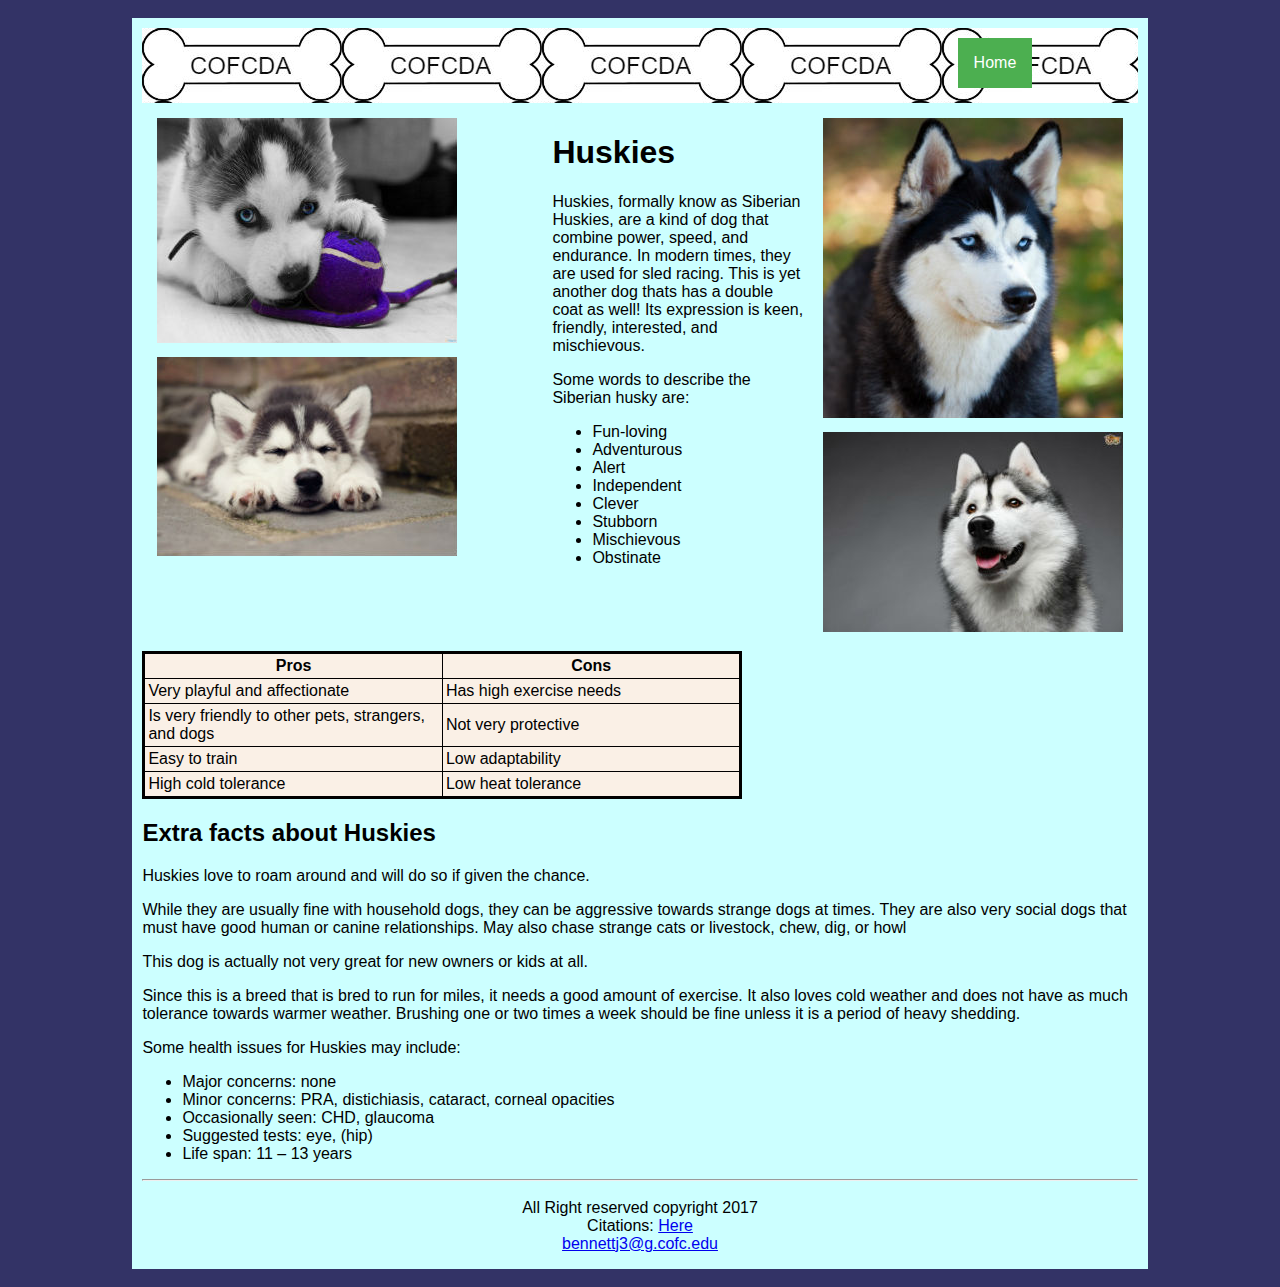
<file: husky.html>
<!DOCTYPE html>
<html lang="en">
<head>
<title> Husky </title>
<meta charset="utf-8">
<link rel="stylesheet" href="dogProj.css">
</head>
<body id="huska">
<div id="husku">
<header>
	<div id="logo">
	</div>
<nav> 
	<div class="dropdown">
		<button class="dropbtn"> Home </button>
			<div class="dropdown-content">
				<div id="home">
					<a href="index.html"> Home </a>
				</div>
				
				<div id="grmShep">
					<a href="grmShep.html"> German shepherds </a>
				</div>
				
				<div id="anatolian">
					<a href="ana.html"> Anatolian Shepherd</a>
				</div>
				
				<div id="greatDane">
					<a href="dane.html"> Great Dane </a>
				</div>

				<div id="husk">
					<a href="husky.html"> Husky </a>
				</div>

				<div id="ausshep">
					<a href="aus.html"> Australian Shepherd </a>
				</div>
				
				<div id="bernese">
					<a href="bernese.html"> Bernese Mountain Dog </a>
				</div>
				
				<a href="subscription.html"> Subscription/Comments page </a>
			</div>
	</div>
</nav>
</header>
<main>
<div id="leftCol">
	<a href="http://www.thepomeranianhusky.com/wp-content/gallery-bank/gallery-uploads/o_19oeve7u6nad9vm12au2ug69ba.jpg" target="_blank">
		<img src="Pictures/huskypup1.jpg" alt="First husky puppy">
	</a>
	
	<a href="http://cdn1-www.dogtime.com/assets/uploads/gallery/siberian-husky-dog-breed-pictures/siberian-husky-dog-breed-pictures-3.jpg" target="_blank">
		<img src="Pictures/huskypup2.jpg" alt="Second husky puppy">
	</a>
</div>

<div id="rightCol">
	<a href="https://s-media-cache-ak0.pinimg.com/originals/09/84/d4/0984d4211511ea07f1aca03f026b1e7c.jpg" target="_blank">
		<img src="Pictures/huskyadu1.jpg" alt="First adult husky">
	</a>

	<a href="https://animalso.com/wp-content/uploads/2017/01/Siberian-Husky_6.jpg" target="_blank">
		<img src="Pictures/huskyadu2.jpg" alt="Second adult husky">
	</a>
</div>

<div id="centerCol">
	<h1> Huskies </h1>
		<p> Huskies, formally know as Siberian Huskies, are a kind of dog that combine power, speed, and endurance. In modern times, they are used for sled racing. This is yet another dog thats has a double coat as well! Its expression is keen, friendly, interested, and mischievous. </p>
			<p> Some words to describe the Siberian husky are: </p>
				<ul>
					<li> Fun-loving </li>
					<li> Adventurous </li>
					<li> Alert </li> 
					<li> Independent </li> 
					<li> Clever </li>
					<li> Stubborn </li>
					<li> Mischievous </li> 
					<li> Obstinate </li>
				</ul>
</div>

<table class="ProsAndCons">
	<tr>
		<th> Pros </th>
		<th> Cons </th>
	</tr>
		
	<tr>
		<td> Very playful and affectionate </td>
		<td> Has high exercise needs </td>
	</tr>
	
	<tr>
		<td> Is very friendly to other pets, strangers, and dogs </td>
		<td> Not very protective </td>
	</tr>
	
	<tr>
		<td> Easy to train </td>
		<td> Low adaptability </td>
	</tr>
	
	<tr>
		<td> High cold tolerance </td>
		<td> Low heat tolerance </td>
	</tr>
</table>

<h2> Extra facts about Huskies </h2>
	<p> Huskies love to roam around and will do so if given the chance. </p>
		<p> While they are usually fine with household dogs, they can be aggressive towards strange dogs at times. They are also very social dogs that must have good human or canine relationships. May also chase strange cats or livestock, chew, dig, or howl </p>
			<p> This dog is actually not very great for new owners or kids at all. </p>
				<p> Since this is a breed that is bred to run for miles, it needs a good amount of exercise. It also loves cold weather and does not have as much tolerance towards warmer weather. Brushing one or two times a week should be fine unless it is a period of heavy shedding. </p>
					<p> Some health issues for Huskies may include:
						<ul>
							<li> Major concerns: none </li>
							<li>Minor concerns: PRA, distichiasis, cataract, corneal opacities </li>
							<li>Occasionally seen: CHD, glaucoma </li>
							<li> Suggested tests: eye, (hip) </li>
							<li> Life span: 11 – 13 years </li>
						</ul>
</main>
<hr>
<footer> All Right reserved copyright 2017 <br>
Citations: <a href="citation.html"> Here </a> <br>
<a href="mailto:bennettj3@g.cofc.edu"> bennettj3@g.cofc.edu </a>
</footer>
</div>
</body>
</html>
</file>
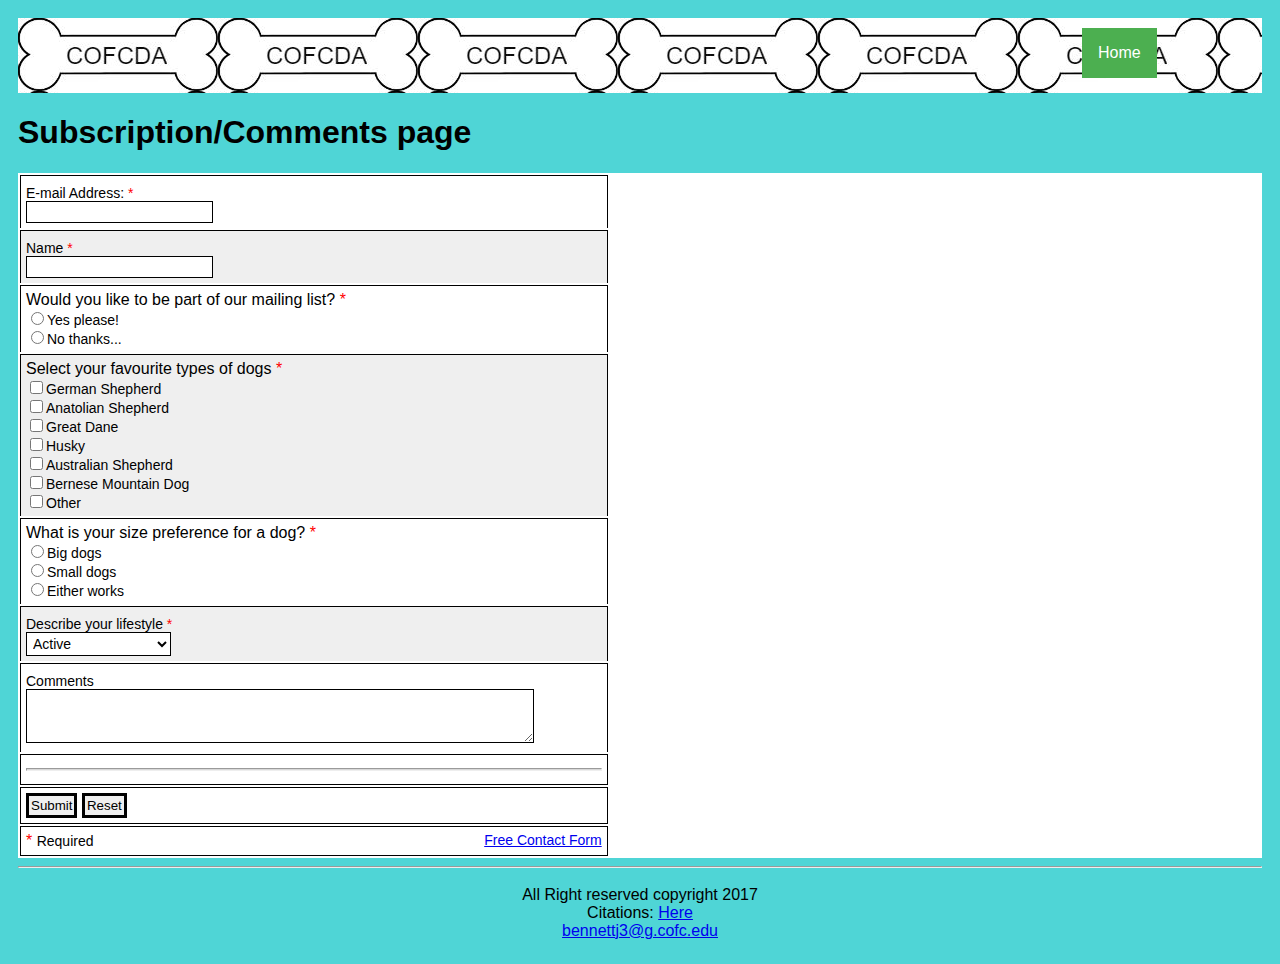
<file: subscription.html>
<!DOCTYPE html>
<html lang="en">
<head>
<title> Subscription page </title>
<meta charset="utf-8">
<link rel="stylesheet" href="dogProj.css">
</head>
<body>
<header>
	<div id="logo">
	</div>
<nav> 
	<div class="dropdown">
		<button class="dropbtn"> Home </button>
			<div class="dropdown-content">
				<div id="home">
					<a href="index.html"> Home </a>
				</div>
				
				<div id="grmShep">
					<a href="grmShep.html"> German shepherds </a>
				</div>
				
				<div id="anatolian">
					<a href="ana.html"> Anatolian Shepherd</a>
				</div>
				
				<div id="greatDane">
					<a href="dane.html"> Great Dane </a>
				</div>

				<div id="husk">
					<a href="husky.html"> Husky </a>
				</div>

				<div id="ausshep">
					<a href="aus.html"> Australian Shepherd </a>
				</div>
				
				<div id="bernese">
					<a href="bernese.html"> Bernese Mountain Dog </a>
				</div>
				
				<a href="subscription.html"> Subscription/Comments page </a>
			</div>
	</div>
</nav>
</header>
<main>
<h1> Subscription/Comments page </h1>
<!-- Begin myContactForm.com Form HTML -->
<form name="contactForm" id="contactForm" method="post"  action="http://www.mycontactform.com/sendform/sendform.php" style="width: 100%; border: 0px solid #000000; margin: 0; padding: 0; background-color: #FFFFFF;">
<table>
 <tr style="margin: 0; padding: 0;">
  <td style="background-color: #FFFFFF; border-bottom: 0px solid #D8D8D8; padding: 5px; clear: left; margin: 0;">
  <label for="email" style="float: left; width: 100%; display: block; padding-top: 4px; font-family: Arial; color: #000000; font-size: 14px;">E-mail Address: <span style="color: #FF0000">*</span></label>
  <input name="email" type="email" id="email" size="20" maxlength="100" required="required" style="font-family: Arial; font-size: 14px; color: #000000; background-color: #FFFFFF; border: 1px solid #000000; padding: 2px;" />
  </td>
 </tr>
 <tr style="margin: 0; padding: 0;">
  <td style="background-color: #EFEFEF; border-bottom: 0px solid #D8D8D8; padding: 5px; clear: left; margin: 0;">
  <label for="q1" style="float: left; width: 100%; display: block; padding-top: 4px; font-family: Arial; color: #000000; font-size: 14px;">Name <span style="color: #FF0000">*</span></label> <input name="q1" id="q1" type="text" value="" size="20" style="font-family: Arial; font-size: 14px; color: #000000; background-color: #FFFFFF; border: 1px solid #000000; padding: 2px;" required="required"/>
  </td>
 </tr>
 <tr style="margin: 0; padding: 0;">
  <td style="background-color: #FFFFFF; border-bottom: 0px solid #D8D8D8; padding: 5px; clear: left; margin: 0;">
  Would you like to be part of our mailing list? <span style="color: #FF0000">*</span><div style="font-family: Arial; color: #000000; font-size: 14px;"><input type="radio" name="q3" id="q2" value="Yes please!" required="required"/>Yes please!<br /><input type="radio" name="q3" id="q4" value="No thanks..." required="required"/>No thanks...</div><div style="clear: both;"></div>
  </td>
 </tr>
 <tr style="margin: 0; padding: 0;">
  <td style="background-color: #EFEFEF; border-bottom: 0px solid #D8D8D8; padding: 5px; clear: left; margin: 0;">
  Select your favourite types of dogs <span style="color: #FF0000">*</span> <div style="font-family: Arial; color: #000000; font-size: 14px;"><input name="q4" id="q9" type="hidden" value="checkbox437799" /><input name="checkbox4[]" type="checkbox" value="German Shepherd " />German Shepherd <br /><input name="checkbox4[]" type="checkbox" value="Anatolian Shepherd " />Anatolian Shepherd <br /><input name="checkbox4[]" type="checkbox" value="Great Dane " />Great Dane <br /><input name="checkbox4[]" type="checkbox" value="Husky " />Husky <br /><input name="checkbox4[]" type="checkbox" value="Australian Shepherd " />Australian Shepherd <br /><input name="checkbox4[]" type="checkbox" value="Bernese Mountain Dog" />Bernese Mountain Dog<br /><input name="checkbox4[]" type="checkbox" value="Other" />Other</div><div style="clear: both;"></div>
  </td>
 </tr>
 <tr style="margin: 0; padding: 0;">
  <td style="background-color: #FFFFFF; border-bottom: 0px solid #D8D8D8; padding: 5px; clear: left; margin: 0;">
  What is your size preference for a dog? <span style="color: #FF0000">*</span> <div style="font-family: Arial; color: #000000; font-size: 14px;"><input type="radio" name="q5" id="q5" value="Big dogs" required="required"/>Big dogs<br /><input type="radio" name="q5" id="q10" value="Small dogs" required="required"/>Small dogs<br /><input type="radio" name="q5" id="q11" value="Either works" required="required"/>Either works</div><div style="clear: both;"></div>
  </td>
 </tr>
 <tr style="margin: 0; padding: 0;">
  <td style="background-color: #EFEFEF; border-bottom: 0px solid #D8D8D8; padding: 5px; clear: left; margin: 0;">
  <label for="q6" style="float: left; width: 100%; display: block; padding-top: 4px; font-family: Arial; color: #000000; font-size: 14px;">Describe your lifestyle <span style="color: #FF0000">*</span></label> <select name="q6" id="q6" style="font-family: Arial; font-size: 14px; color: #000000; background-color: #FFFFFF; border: 1px solid #000000; padding: 2px;"><option value="Active">Active</option><option value="Not active">Not active</option><option value="Middle ground">Middle ground</option><option value="Constantly working">Constantly working</option></select>
  </td>
 </tr>
 <tr style="margin: 0; padding: 0;">
  <td style="background-color: #FFFFFF; border-bottom: 0px solid #D8D8D8; padding: 5px; clear: left; margin: 0;">
  <label for="q7" style="float: left; width: 30%; padding-top: 4px; font-family: Arial; color: #000000; font-size: 14px;">Comments </label> <textarea name="q7" id="q7" cols="60" rows="3" style="font-family: Arial; font-size: 14px; color: #000000; background-color: #FFFFFF; border: 1px solid #000000; padding: 2px;" ></textarea>
  </td>
 </tr>
<tr style="margin: 0; padding: 0;">
  <td style="background-color: #FFFFFF; padding: 5px; clear: left; margin: 0;">
<hr style="color: #D8D8D8; background-color: #D8D8D8; height: 1px;" />
 </td>
 </tr>
<tr style="margin: 0; padding: 0;">
  <td style="background-color: #FFFFFF; padding: 5px; clear: left; margin: 0;">
   <input name="user" type="hidden" id="user" value="Helix7581" />
   <input name="formid" type="hidden" id="formid" value="437799" />
   <input name="subject" type="hidden" id="subject" value="Dog survey answers" />
   <input name="submit" type="submit" value="Submit" style="font-family: ; font-size: ; color: ; background-color: ; border:  solid ; padding: 2px;" />
   <input name="reset" type="reset" value="Reset" style="font-family: ; font-size: ; color: ; background-color: ; border:  solid ; padding: 2px;" />
 </td>
 </tr>
<tr style="margin: 0; padding: 0;">
  <td style="background-color: #FFFFFF; padding: 5px; clear: left; margin: 0;">
<span style="color: #FF0000">*</span> <span style="font-family: Arial; color: #000000; font-size: 14px;">Required</span> <span style="float: right; font-family: Arial; color: #000000; font-size: 14px;"><a href="http://www.mycontactform.com" target="_blank" title="Link to myContactForm.com">Free Contact Form</a></span> </td>
 </tr>
</table>
</form>
<!-- End myContactForm.com Form HTML -->
</main>
<hr>
<footer> All Right reserved copyright 2017 <br>
Citations: <a href="citation.html"> Here </a> <br>
<a href="mailto:bennettj3@g.cofc.edu"> bennettj3@g.cofc.edu </a>
</footer>
</body>
</html>
</file>
<file: dogProj.css>
html {
	width: 100%;
}

body {
	padding: 10px;
	background-color: #4FD5D6;
	font-family: arial, tahoma, sans-sariff;
}

header {
	height: 75px;
	background-image: url(Pictures/logo2.jpg);
}

#logo {
	width: 300px;
	float: left;
}

/*german shepherd base*/
#brond {
	background-color: #663300;
}

/*german shepherd compliment*/
#wrapper {
	width: 80%;
	background-color: #CC9900;
	padding: 10px;
	min-width: 960px;
	clear: both;
	margin: auto;
}

/*Home color compliment*/
#indexer {
	background-color: #FF717E;
	padding: 10px;
	min-width: 960px;
	clear: both;
	margin: auto;
	width: 80%;
}

#subMenu {
	float: left;
	width: 200px;
	font-size: 25px;
	position: fixed;
}

#subMenu ul a {
	text-decoration: none;
}

#subMenu ul {
	list-style-type: none;
}

#floatCol {
	float: right;
	width: 700px;
	padding: 10px;
}	

#ausshep a:hover {
	background-color: #097054;
}

#ausbod {
	background-color: #097054;
	padding: 10px;
	min-width: 960px;
	clear: both;
	margin: auto;
	width: 80%;
}

#auscom {
	padding: 10px;
	background: #FFDE00;
}
#greatDane a:hover {
	background-color: #336699;
}

#danebod {
	background-color: #666666;
	padding: 10px;
	min-width: 960px;
	clear: both;
	margin: auto;
	width: 80%;
}

#danecom {
	background-color: #336699;
	padding: 10px;
}

#bernese a:hover {
	background-color: #E18942;
}

#bernbod {
	background-color: #B95835;
	padding: 10px;
	min-width: 960px;
	clear: both;
	margin: auto;
	width: 80%;
}
	
#berncom {
	background-color: #E18942;
	padding: 10px;
}

#ana {
	background-color: #AC8C18;
	padding: 10px;
}

#anabod {
	width: 80%;
	background-color: #76988F;
	padding: 10px;
	min-width: 960px;
	clear: both;
	margin: auto;
}

#huska {
	padding: 10px;
	background-color: #333366;
}	

#husk a:hover {
	background-color: #CCFFFF;
}

#husku {
	background-color: #CCFFFF;
	padding: 10px;
	min-width: 960px;
	clear: both;
	margin: auto;
	width: 80%;
}

nav {
	width: 100px;
	float: right;
	padding: 10px;
	margin-right: 70px;
}

#grmShep a:hover {
	background-color: #CC6600;
}

#anatolian a:hover {
	background-color: #AC8C18;
}

#leftCol {
	float: left;
	min-height: 350px;
	padding: 10px;
	width: 310px;
}

#rightCol {
	min-height: 350px;
	float: right;
	width: 310px;
	padding: 10px;
}

#rightCol img {
	padding: 5px;
}

#leftCol img {
	padding: 5px;
}

#centerCol {
	min-height: 350px;
	margin: 0 320px 0 400px;
	padding: 10px;
	width: 400px;
}

#home a:hover {
	background-color: #4FD5D6;
}

.dropbtn {
	background-color: #4caf50;
	color: white;
	padding: 16px;
	font-size: 16px;
	border: none;
	cursor: pointer;
}

.dropdown {
	position: relative;
	display: inline-block;
}

.dropdown-content {
	display: none;
	position: absolute;
	background-color: pink;
	min-width: 160px;
	box-shadow: 0px 8px 16px 0px rgba(0, 0, 0, 0.2);
	z-index: 1;
}

.dropdown-content a {
	color: black;
	padding: 12px 16px;
	text-decoration: none;
	display: block;
}

.dropdown-content a:hover {
	background-color: gold;
}

.dropdown:hover .dropdown-content {
	display: block;
}

table {
	vertical-align: center;
}

th {
	width: 250px;
}

.ProsAndCons {
	background-color: linen;
	width: 600px;
	border: 3px solid black;
	border-collapse: collapse;
	clear: both;
}

.ProsAndCons th, td{
	border: 1px solid black;
	padding: 3px;
}

footer {
	text-align: center;
	clear: both;
	padding: 10px;
	height: 50px;
}
</file>
